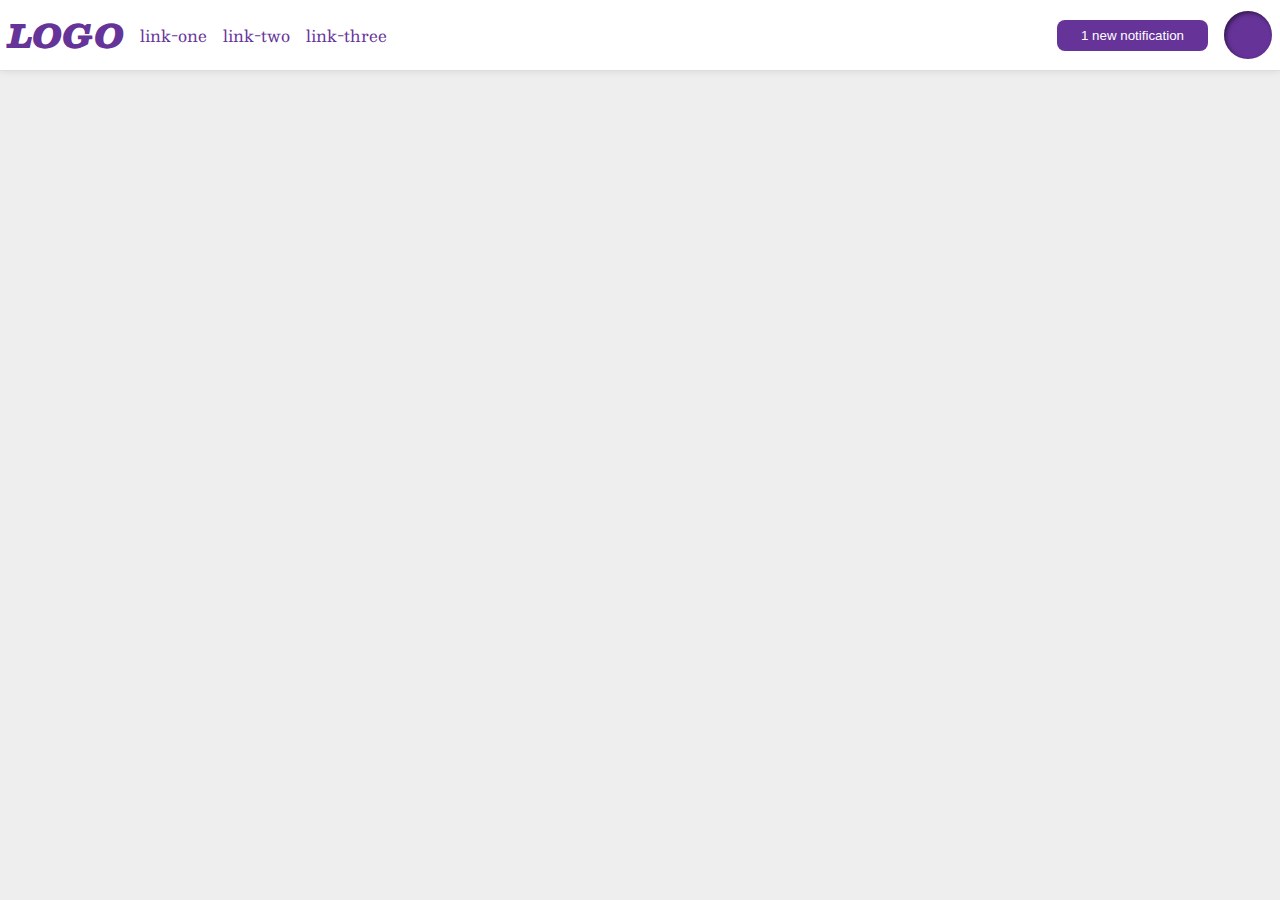
<file: flex/03-flex-header-2/index.html>
<!DOCTYPE html>
<html lang="en">
<head>
  <meta charset="UTF-8">
  <meta http-equiv="X-UA-Compatible" content="IE=edge">
  <meta name="viewport" content="width=device-width, initial-scale=1.0">
  <title>Flex Header 2</title>
  <link rel="stylesheet" href="style.css">
</head>
<body>
  <div class="header">
    <div class="leftLinks">
      <div class="logo">
        LOGO
      </div>
      <ul class="links">
        <li><a href="google.com">link-one</a></li>
        <li><a href="google.com">link-two</a></li>
        <li><a href="google.com">link-three</a></li>
      </ul>
    </div>
    <div class="middleSpace"></div>
    <div class="rightLinks">
      <button class="notifications">
        1 new notification
      </button>
      <div class="profile-image">
      </div>
    </div>
  </div>
</body>
</html>
</file>
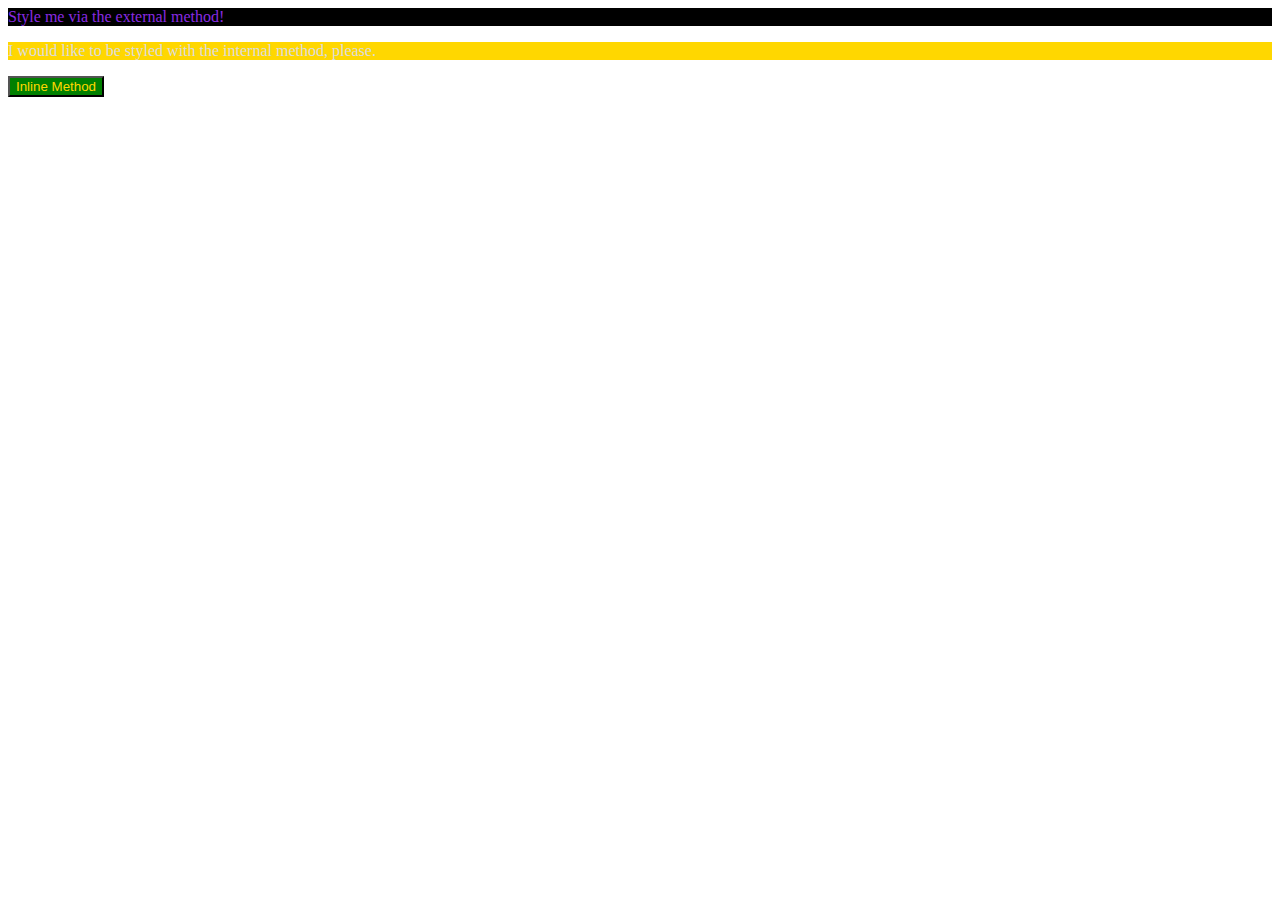
<file: foundations/01-css-methods/index.html>
<!DOCTYPE html>
<html lang="en">
<head>
  <meta charset="UTF-8">
  <meta http-equiv="X-UA-Compatible" content="IE=edge">
  <meta name="viewport" content="width=device-width, initial-scale=1.0">
  <title>Methods for Adding CSS</title>
  <link rel="stylesheet" href="styles.css">
  <style>
    p {
      color: gainsboro;
      background-color: gold;
    }
  </style>
</head>
<body>
  <div>Style me via the external method!</div>
  <p>I would like to be styled with the internal method, please.</p>
  <button style="color: gold; background-color: green;">Inline Method</button>
</body>
</html>
</file>
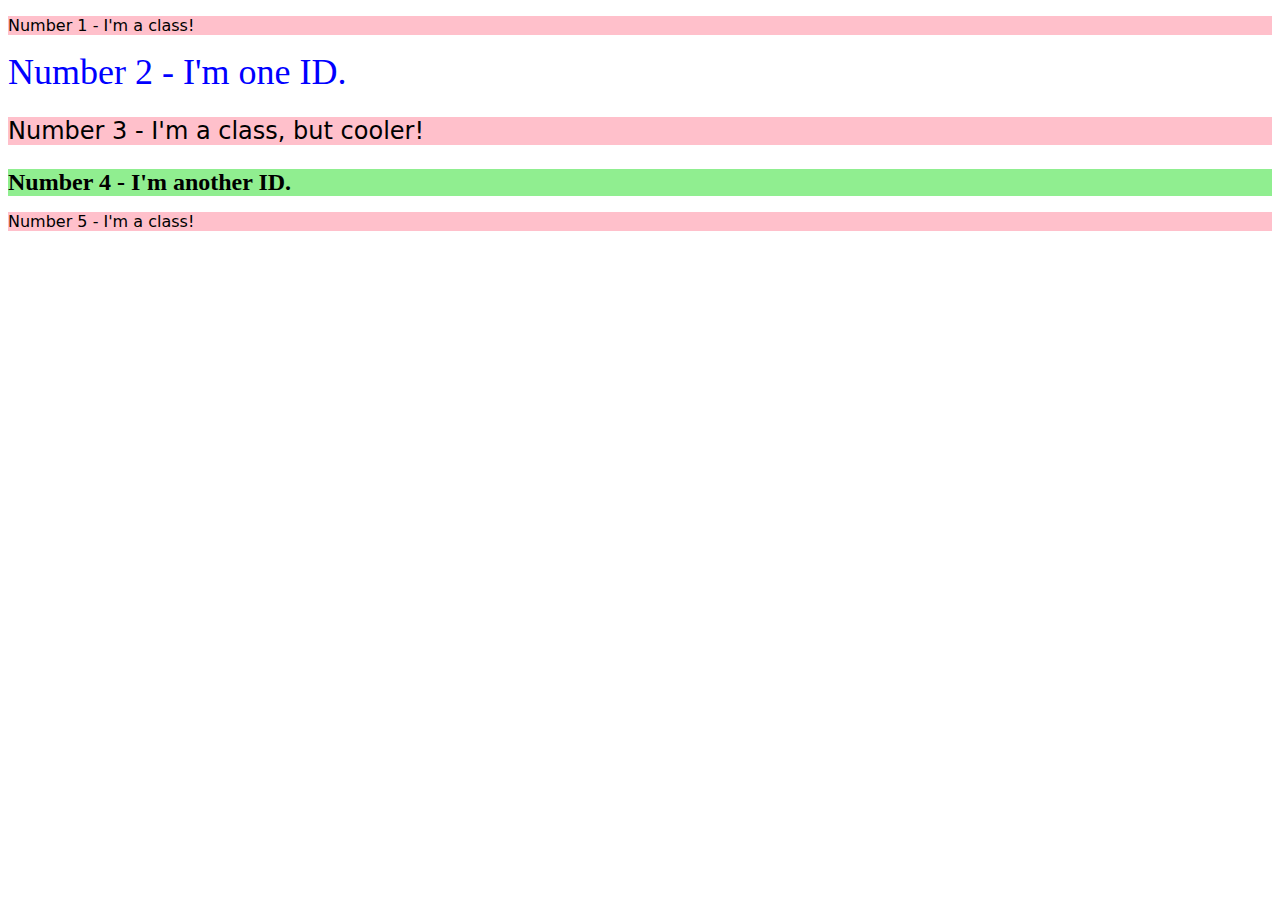
<file: foundations/02-class-id-selectors/index.html>
<!DOCTYPE html>
<html lang="en">
<head>
  <meta charset="UTF-8">
  <meta http-equiv="X-UA-Compatible" content="IE=edge">
  <meta name="viewport" content="width=device-width, initial-scale=1.0">
  <title>Class and ID Selectors</title>
  <link rel="stylesheet" href="style.css">
</head>
<body>
  <p class="paragraph">Number 1 - I'm a class!</p>
  <div id="titleOne">Number 2 - I'm one ID.</div>
  <p class="paragraph paragraph-special">Number 3 - I'm a class, but cooler!</p>
  <div id="titleTwo">Number 4 - I'm another ID.</div>
  <p class="paragraph">Number 5 - I'm a class!</p>
</body>
</html>
</file>
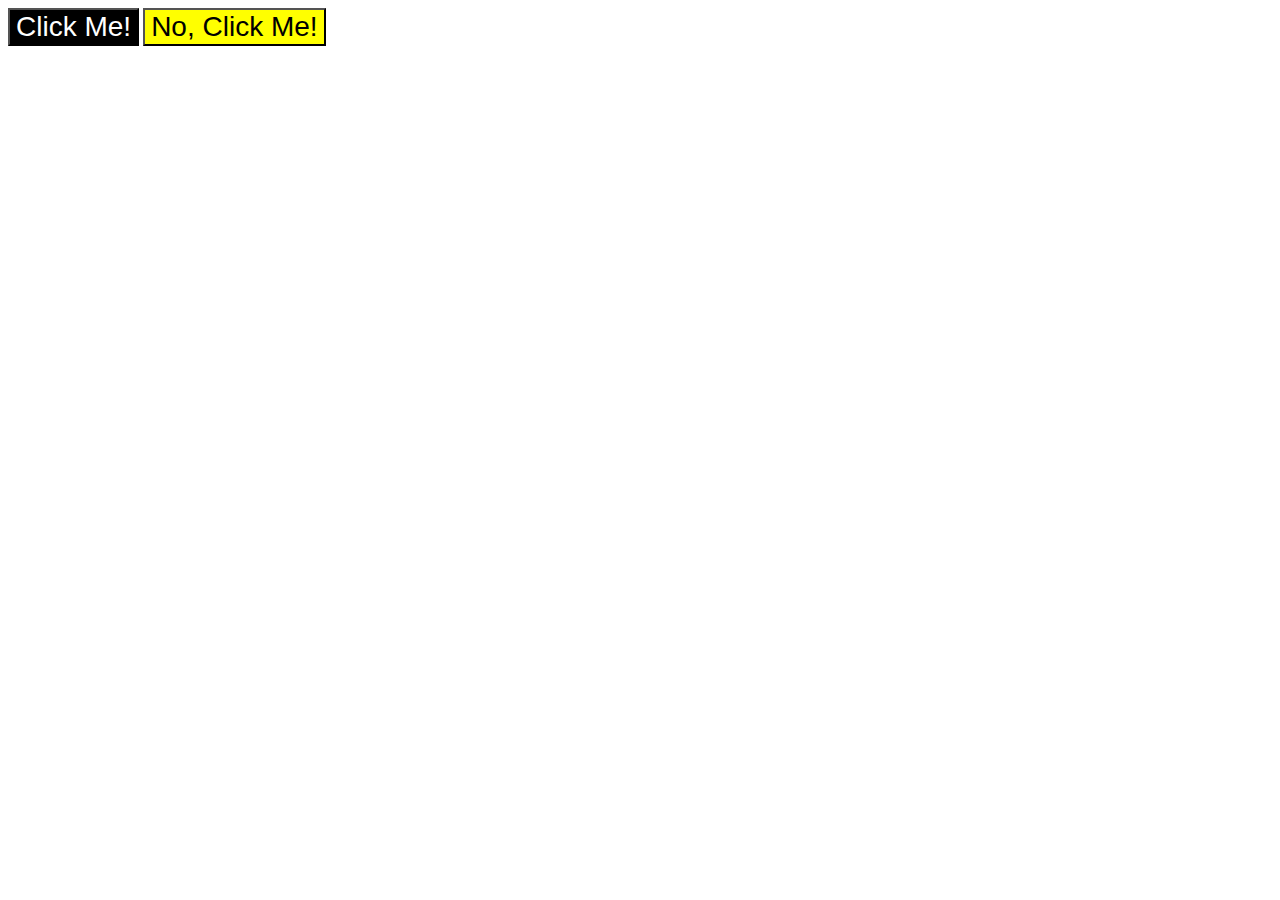
<file: foundations/03-grouping-selectors/index.html>
<!DOCTYPE html>
<html lang="en">
<head>
  <meta charset="UTF-8">
  <meta http-equiv="X-UA-Compatible" content="IE=edge">
  <meta name="viewport" content="width=device-width, initial-scale=1.0">
  <title>Grouping Selectors</title>
  <link rel="stylesheet" href="style.css">
</head>
<body>
  <button class="common click-me">Click Me!</button>
  <button class="common no-click-me">No, Click Me!</button>
</body>
</html>
</file>
<file: flex/03-flex-header-2/style.css>
/* this is some magical font-importing.  
you'll learn about it later. */
@import url('https://fonts.googleapis.com/css2?family=Besley:ital,wght@0,400;1,900&display=swap');

body {
  margin: 0;
  background: #eee;
  font-family: Besley, serif;
}

.header {
  background: white;
  border-bottom: 1px solid #ddd;
  box-shadow: 0 0 8px rgba(0,0,0,.1);
  display: flex;
  justify-content: space-between;
  padding: 8px;
}

.leftLinks {
  display: flex;
  justify-content: left;
  align-items: center;
  gap: 16px;
}

.middleSpace {
  display: flex;
}

.rightLinks {
  display: flex;
  justify-content: right;
  align-items: center;
  gap: 16px;
}

.profile-image {
  background: rebeccapurple;
  box-shadow: inset 2px 2px 4px rgba(0,0,0,.5);
  border-radius: 50%;
  width: 48px;
  height:  48px;
}

.logo {
  color: rebeccapurple;
  font-size: 32px;
  font-weight: 900;
  font-style: italic;
  display: flex;
}

button {
  border: none;
  border-radius: 8px;
  background: rebeccapurple;
  color: white;
  padding: 8px 24px;
  
}

a {
  /* this removes the line under our links */
  text-decoration: none;
  color: rebeccapurple;
}

ul {
  list-style-type: none;
  display: flex;
  margin: 0;
  padding: 0;
  gap: 16px;
}
</file>
<file: foundations/01-css-methods/styles.css>
div {
    color:blueviolet;
    background-color:black;    
}
</file>
<file: foundations/02-class-id-selectors/style.css>
.paragraph {
    background-color: pink;
    font-family: Verdana, "DejaVu Sans", sans-serif;
}

.paragraph-special {
    font-size: 24px;
}

#titleOne {
    color: blue;
    font-size: 36px;
}

#titleTwo {
    background-color: lightgreen;
    font-size: 24px;
    font-weight: 700;
}
</file>
<file: foundations/03-grouping-selectors/style.css>
.common {
    font-size: 28px;
    font-family:  Helvetica, 'Times New Roman', sans-serif;
}

.common.click-me {
    background-color: black;
    color: white;
}

.common.no-click-me {
    background-color: yellow;
}
</file>
